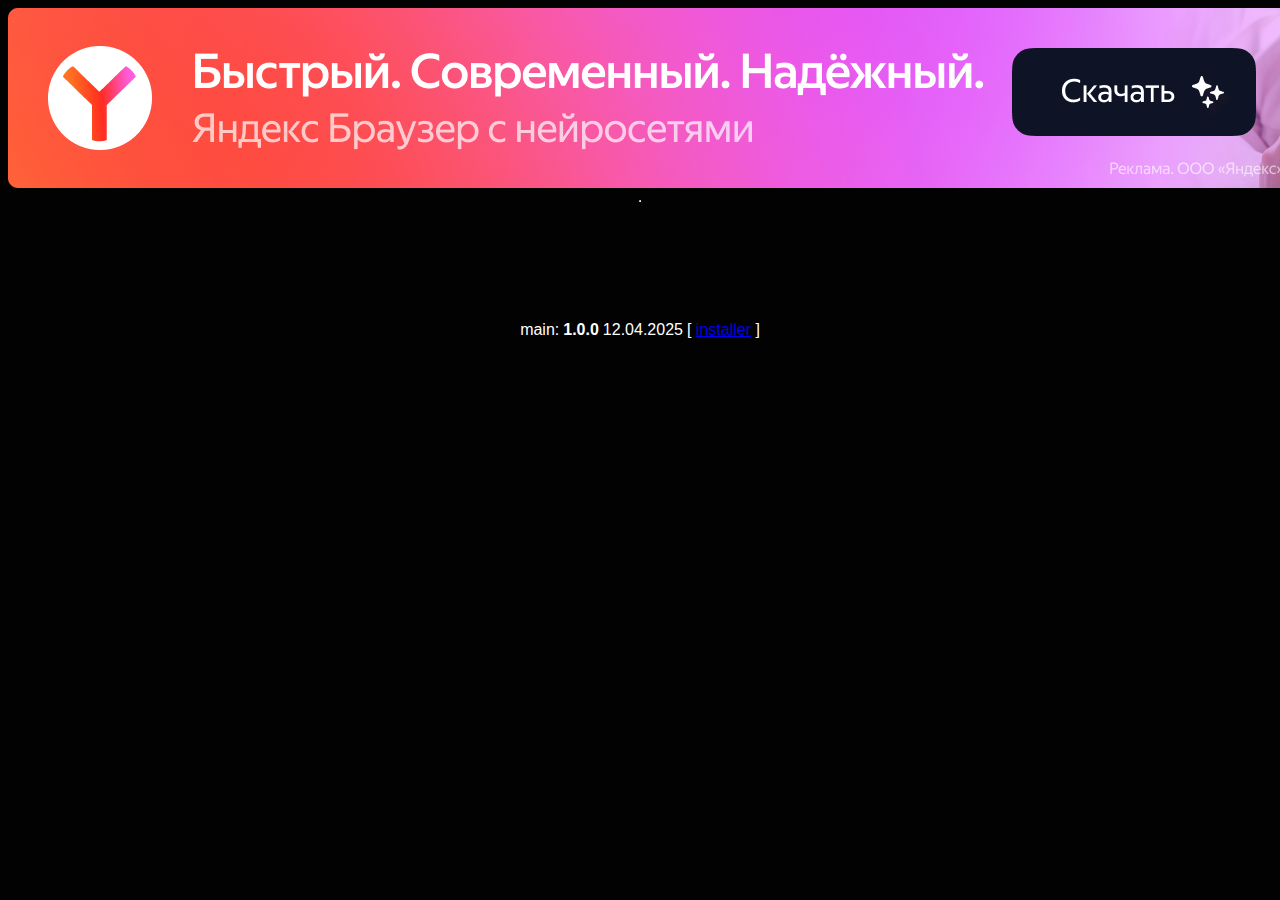
<file: downloads.html>
<!DOCTYPE html>
<html lang="en">
<head>
    <meta charset="UTF-8">
    <meta name="viewport" content="width=device-width, initial-scale=1">
    <title>Скачайте PWManager</title>
    <style>
        body {
            text-align: center;
            justify-items: center;
            align-items: center;
            background-color: #020202;
            color: white;
            font-family: Arial, Helvetica, sans-serif;
            font-size: 16px;
        }
    </style>
</head>
<body>
    <a href="https://browser.yandex.ru/download?partner_id=831050&banerid=1312316553">
        <img src="images/ad.png" alt="Yandex Browser">
    </a>
    <hr>

    <br><br>
    <br><br>
    <br><br>

    <div class="versions">
        <table>
            <tr>
                <td>main:</td>
                <td><strong>1.0.0</strong></td>
                <td>12.04.2025</td>
                <td>
                    [
                    <a href="https://github.com/PWManager/PWManager/releases/download/v1.0.0/PWManager-Installer.exe">installer</a>
                    ]
                </td>
            </tr>
        </table>
    </div>
</body>
</html>
</file>
